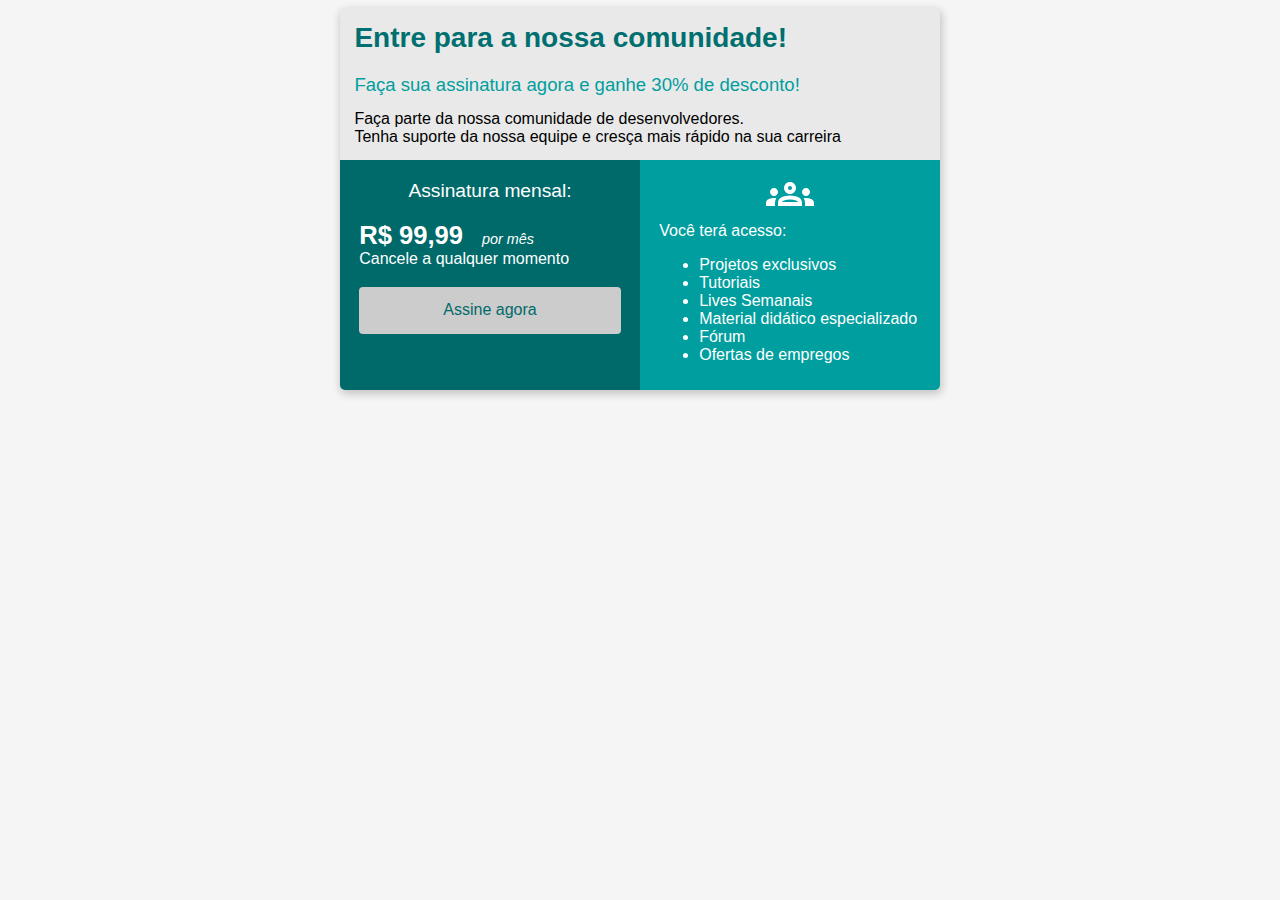
<file: index.html>
<!DOCTYPE html>
<html lang="en">

<head>
    <meta charset="UTF-8">
    <meta name="viewport" content="width=device-width, initial-scale=1.0">
    <title>Sistema de Assinaturas</title>
    <link rel="stylesheet" href="style.css">
</head>

<body>
    <div class="container">
        <div class="header">
            <div class="header-title">Entre para a nossa comunidade!</div>
            <div class="header-subtitle">Faça sua assinatura agora e ganhe 30% de desconto!</div>
            <div>Faça parte da nossa comunidade de desenvolvedores. <br>
                Tenha suporte da nossa equipe e cresça mais rápido na sua carreira</div>
        </div>
        <div class="flex-container">
            <div class="col-1">
                <div class="subscription-title">Assinatura mensal:</div>
                <div><span class="price">R$ 99,99</span> <span class="month">por mês</span></div>
                <div>Cancele a qualquer momento</div>
                <a href="/register.html">
                    <button>Assine agora</button>
                </a>
            </div>
            <div class="col-2">
                <div class="image-group">
                    <object data="groups_white_48dp.svg" type="image/svg+xml"></object>
                </div>
                <div>
                    Você terá acesso:
                </div>
                <ul>
                    <li>Projetos exclusivos</li>
                    <li>Tutoriais</li>
                    <li>Lives Semanais</li>
                    <li>Material didático especializado</li>
                    <li>Fórum</li>
                    <li>Ofertas de empregos</li>
                </ul>
            </div>
        </div>
    </div>
</body>

</html>
</file>
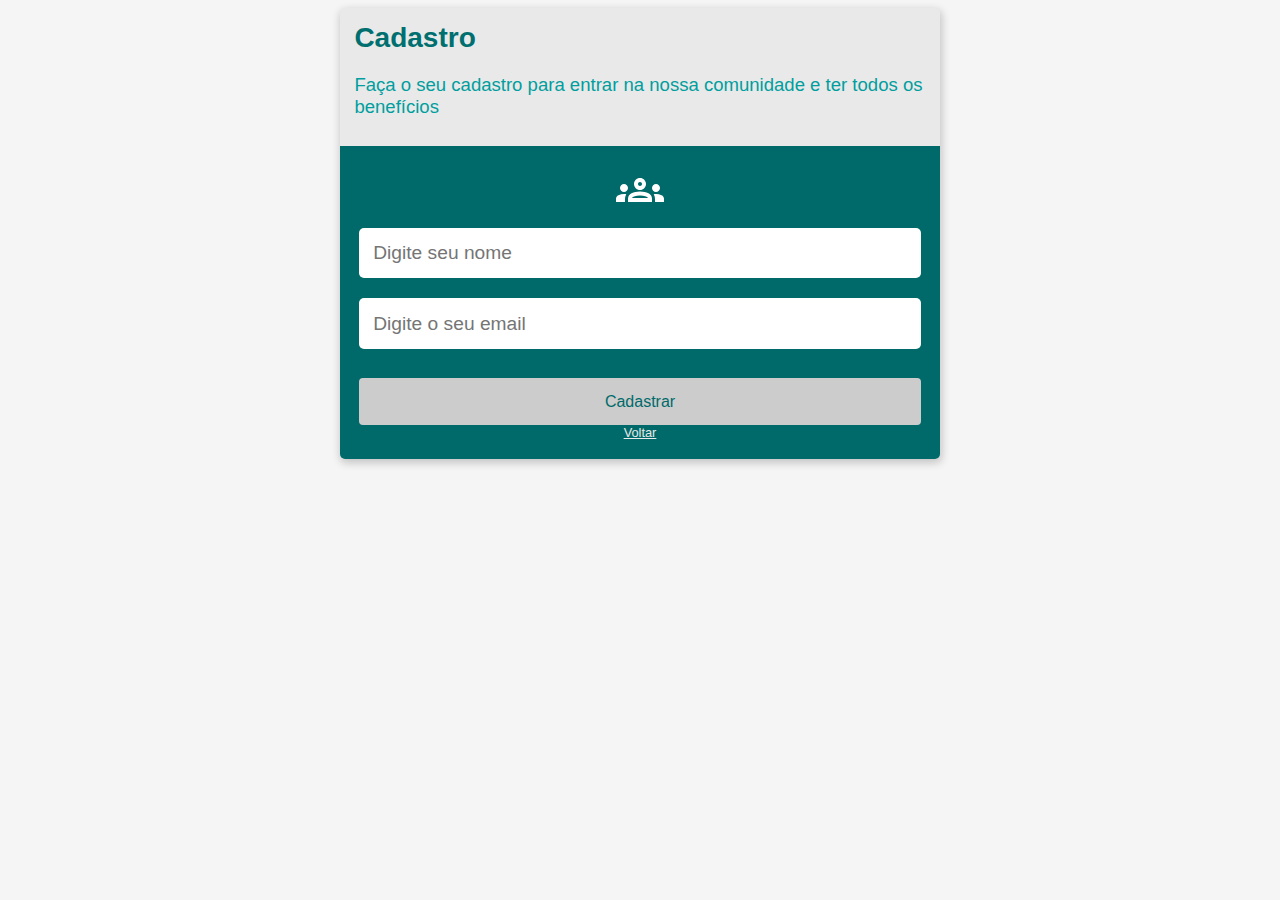
<file: register.html>
<!DOCTYPE html>
<html lang="en">

<head>
    <meta charset="UTF-8">
    <meta name="viewport" content="width=device-width, initial-scale=1.0">
    <title>Sistema de Assinaturas</title>
    <link rel="stylesheet" href="style.css">
</head>

<body>
    <div class="container">
        <div class="header">
            <div class="header-title">Cadastro</div>
            <div class="header-subtitle">Faça o seu cadastro para entrar na nossa comunidade e ter todos os benefícios
            </div>
        </div>
        <div class="form-register">
            <div class="image-group">
                <object data="groups_white_48dp.svg" type="image/svg+xml"></object>
            </div>
            <input type="text" name="" id="" placeholder="Digite seu nome">
            <input type="email" name="" id="" placeholder="Digite o seu email">
            <button>Cadastrar</button>

            <a href="/index.html">Voltar</a>
        </div>
    </div>
</body>

</html>
</file>
<file: style.css>
body {
  background-color: #f5f5f5;
  font-family: "Segoe UI", Tahoma, Geneva, Verdana, sans-serif;
}

input {
  width: 95%;
  height: 22px;
  padding: 0.9rem;
  font-size: 1.2rem;
  border-radius: 5px;
  border: 0;
  margin: 10px;
}

input:focus {
  outline: none;
  box-shadow: 0 0 10px #009e9e;
}

a {
  color: #e9e9e9;
  font-size: 0.8rem;
}

.container {
  background-color: #e9e9e9;
  margin: auto;
  width: 600px;
  box-shadow: 1px 3px 8px 1px rgba(0, 0, 0, 0.2);
  border-radius: 5px;
  overflow: hidden;
}

.header {
  padding: 0.9rem;
}

.flex-container {
  display: flex;
  justify-content: space-around;
}

.header-title {
  color: #006f6f;
  font-size: 1.75rem;
  font-weight: 700;
  margin-bottom: 1.2rem;
}

.header-subtitle {
  color: #009e9e;
  font-size: 1.16rem;
  font-weight: 500;
  margin-bottom: 0.9rem;
}

.col-1 {
  background-color: #006a6a;
  width: 50%;
  padding: 1.2rem;
  color: #ffffff;
}

.col-2 {
  background-color: #009e9e;
  width: 50%;
  padding: 0.6rem 1.2rem;
  color: #ffffff;
}

.subscription-title {
  font-size: 1.2rem;
  text-align: center;
  margin-bottom: 1.2rem;
}

.price {
  font-size: 1.6rem;
  font-weight: 600;
}

.month {
  font-size: 0.9rem;
  font-style: italic;
  margin-left: 0.9rem;
}

button {
  width: 100%;
  padding: 0.9rem 2rem;
  color: #006a6a;
  background-color: #ccc;
  font-size: 1rem;
  border-radius: 4px;
  border: none;
  margin-top: 1.2rem;
  cursor: pointer;
}

button:hover {
  background-color: #e9e9e9;
}

.image-group {
  text-align: center;
}

.form-register {
  background-color: #006a6a;
  padding: 1.2rem;
  display: flex;
  flex-direction: column;
  align-items: center;
  align-content: space-around;
}

@media screen and (max-width: 620px) {
  html {
    font-size: 14px;
  }

  .flex-container {
    flex-direction: column;
  }

  .col-1,
  .col-2 {
    width: 100%;
    box-sizing: border-box;
  }

  .container {
    width: 95%;
  }

  .header {
    padding: 15px;
  }
}
</file>
